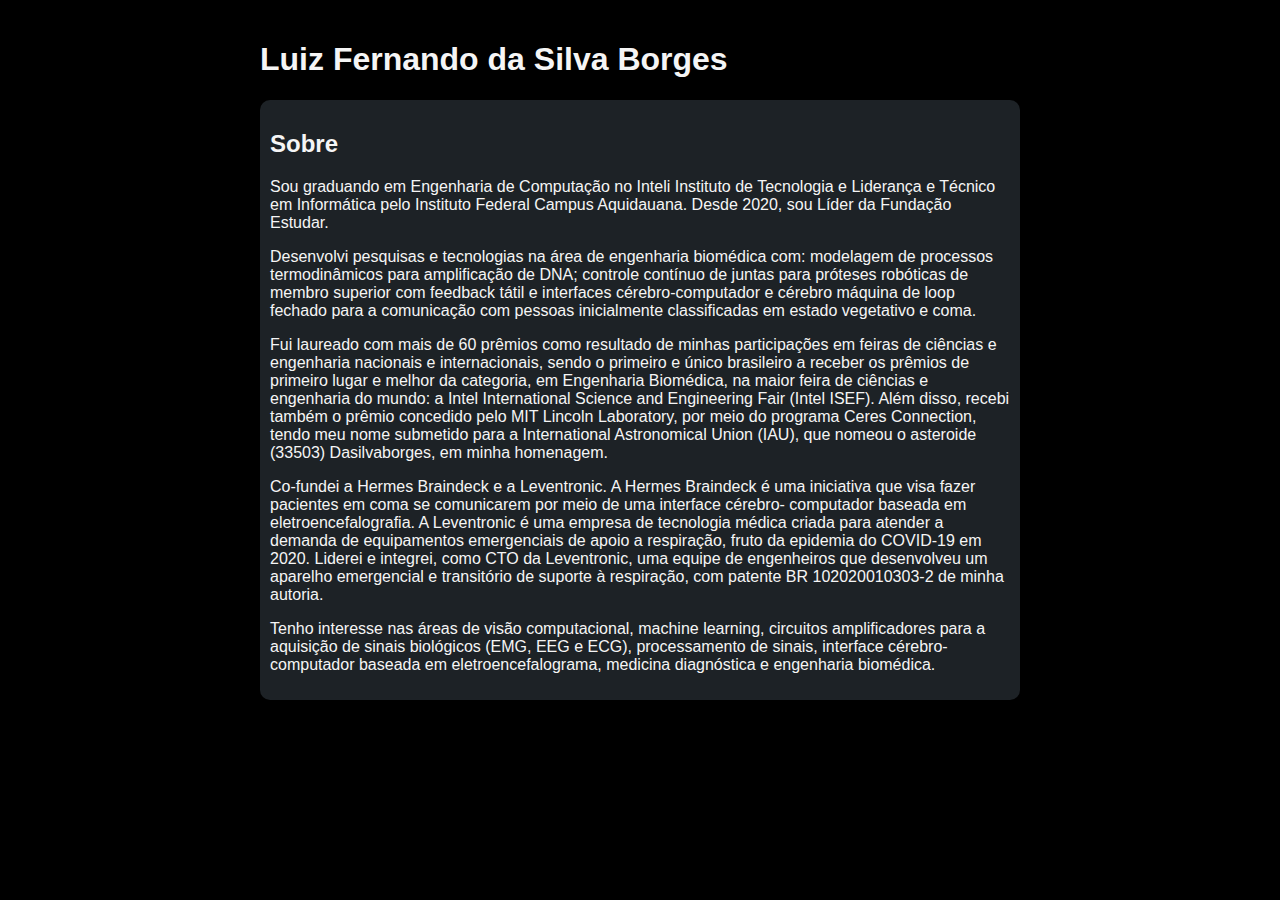
<file: ponderada1/templates/index.html>
<!DOCTYPE html>
<html>
<head>
	<meta charset="UTF-8" />
	<meta name="viewport" content="width=device-width, initial-scale=1, maximum-scale=1" />
	<title>CV Luiz F. S. Borges</title>
	<link rel="stylesheet" href="../static/style.css" />	
</head>
<body>
	<div id="main">

		<h1> Luiz Fernando da Silva Borges </h1>

		<div id="bloco-resumo">

			<h2> Sobre </h2>

			<p> Sou graduando em Engenharia de Computação no Inteli Instituto de Tecnologia 
				e Liderança e Técnico em Informática pelo Instituto Federal Campus Aquidauana. 
				Desde 2020, sou Líder da Fundação Estudar. <p>

			<p> Desenvolvi pesquisas e tecnologias na área de engenharia biomédica com: modelagem 
				de processos termodinâmicos para amplificação de DNA; controle contínuo de juntas 
				para próteses robóticas de membro superior com feedback tátil e interfaces 
				cérebro-computador e cérebro máquina de loop fechado para a comunicação com 
				pessoas inicialmente classificadas em estado vegetativo e coma. </p>
				
			<p> Fui laureado com mais de 60 prêmios como resultado de minhas participações em 
				feiras de ciências e engenharia nacionais e internacionais, sendo o primeiro e 
				único brasileiro a receber os prêmios de primeiro lugar e melhor da categoria, 
				em Engenharia Biomédica, na maior feira de ciências e engenharia do mundo: a 
				Intel International Science and Engineering Fair (Intel ISEF). Além disso, recebi 
				também o prêmio concedido pelo MIT Lincoln Laboratory, por meio do programa Ceres 
				Connection, tendo meu nome submetido para a International Astronomical Union (IAU), 
				que nomeou o asteroide (33503) Dasilvaborges, em minha homenagem. </p>
				
			<p> Co-fundei a Hermes Braindeck e a Leventronic. A Hermes Braindeck é uma iniciativa 
				que visa fazer pacientes em coma se comunicarem por meio de uma interface cérebro-
				computador baseada em eletroencefalografia. A Leventronic é uma empresa de tecnologia
				médica criada para atender a demanda de equipamentos emergenciais de apoio a respiração, 
				fruto da epidemia do COVID-19 em 2020. Liderei e integrei, como CTO da Leventronic, 
				uma equipe de engenheiros que desenvolveu um aparelho emergencial e transitório de
				suporte à respiração, com patente BR 102020010303-2 de minha autoria. </p>
				
			<p> Tenho interesse nas áreas de visão computacional, machine learning, circuitos 
				amplificadores para a aquisição de sinais biológicos (EMG, EEG e ECG), processamento de 
				sinais, interface cérebro-computador baseada em eletroencefalograma, medicina diagnóstica 
				e engenharia biomédica.</p>

		</div>


	</div>
</body>
</html>
</file>
<file: ponderada1/static/style.css>
/* General styles */
body {
    display: flex;
    align-items: center;
    justify-content: center;
    background-color: black;
    margin: 0;
    font-family: Arial, Helvetica, sans-serif;
}

#main {
    max-width: 800px; /* Set a maximum width for the content */
    width: 100%;
    padding: 20px;
    box-sizing: border-box;
}

/* Header styles */
h1 {
    color: whitesmoke;
    font-size: 2em; /* Set font size for large screens */
}

/* Section header styles */
h2 {
    color: whitesmoke;
    font-size: 1.5em; /* Set font size for large screens */
}

/* Content block styles */
#bloco-resumo {
    color: whitesmoke;
    background-color: #1D2226;
    border-radius: 10px;
    padding: 10px;
    box-sizing: border-box;
}

/* Responsive styles */
@media only screen and (max-width: 600px) {
    /* Adjust font sizes for smaller screens */
    h1 {
        font-size: 1.5em;
    }

    h2 {
        font-size: 1.2em;
    }

    #bloco-resumo {
        width: 100%; /* Make the content block full width on small screens */
    }
}
</file>
